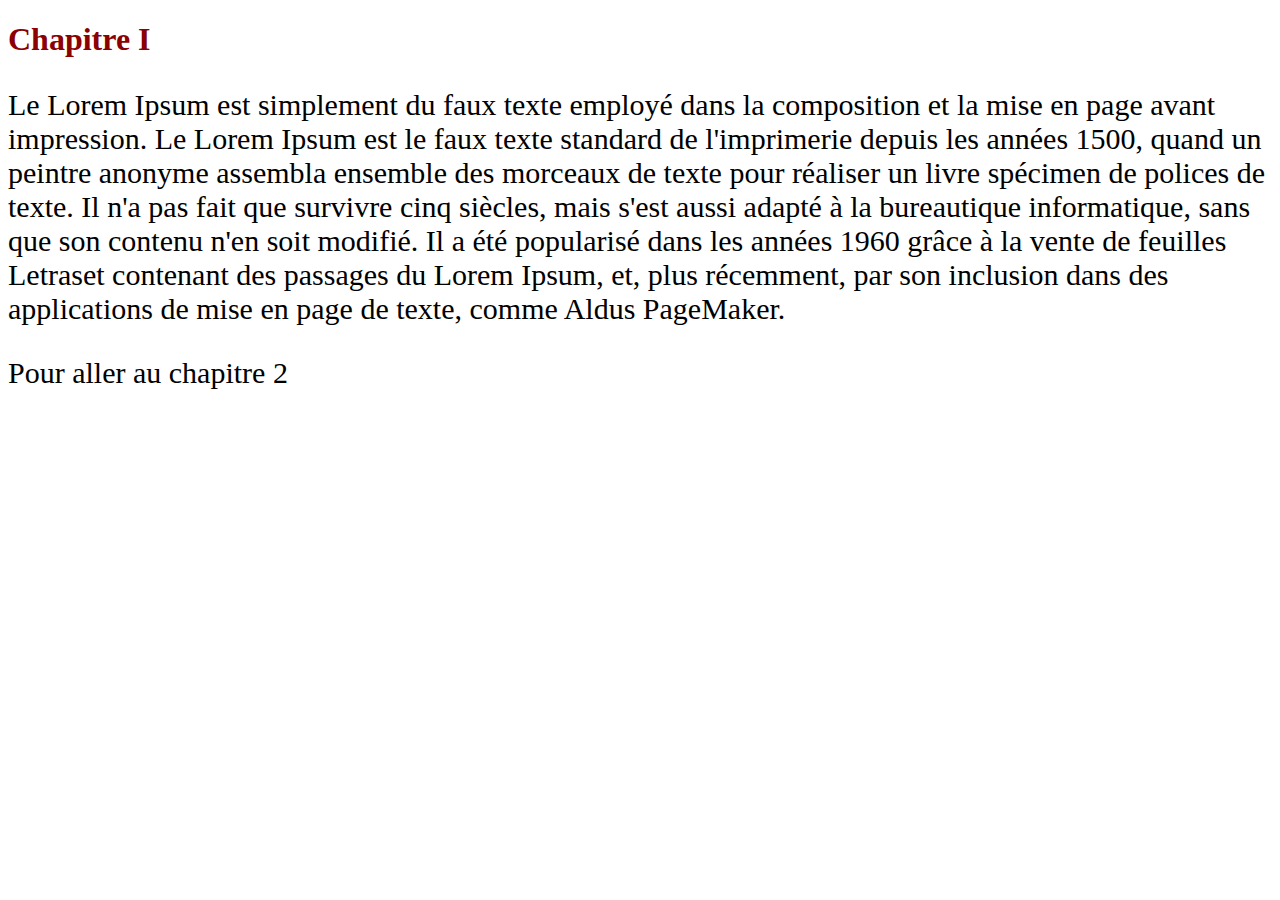
<file: index.html>
<!doctype html>
<html lang="fr">
 <head>
     <title>Premier pas avec Git</title>
     <meta charset="utf-8">
     <link rel="stylesheet" href="styles/gitTest.css" />
 </head>
 <body>
   <h1>Chapitre I</h1>
     <p>Le Lorem Ipsum est simplement du faux texte employé dans la composition et la mise en page avant impression. Le Lorem Ipsum est le faux texte standard de l'imprimerie depuis les années 1500, quand un peintre anonyme assembla ensemble des morceaux de texte pour réaliser un livre spécimen de polices de texte. Il n'a pas fait que survivre cinq siècles, mais s'est aussi adapté à la bureautique informatique, sans que son contenu n'en soit modifié. Il a été popularisé dans les années 1960 grâce à la vente de feuilles Letraset contenant des passages du Lorem Ipsum, et, plus récemment, par son inclusion dans des applications de mise en page de texte, comme Aldus PageMaker.</p>
     <p>Pour aller au <a link ref="chapitre 2">chapitre 2</a></p>
  </body>
</html>
</file>
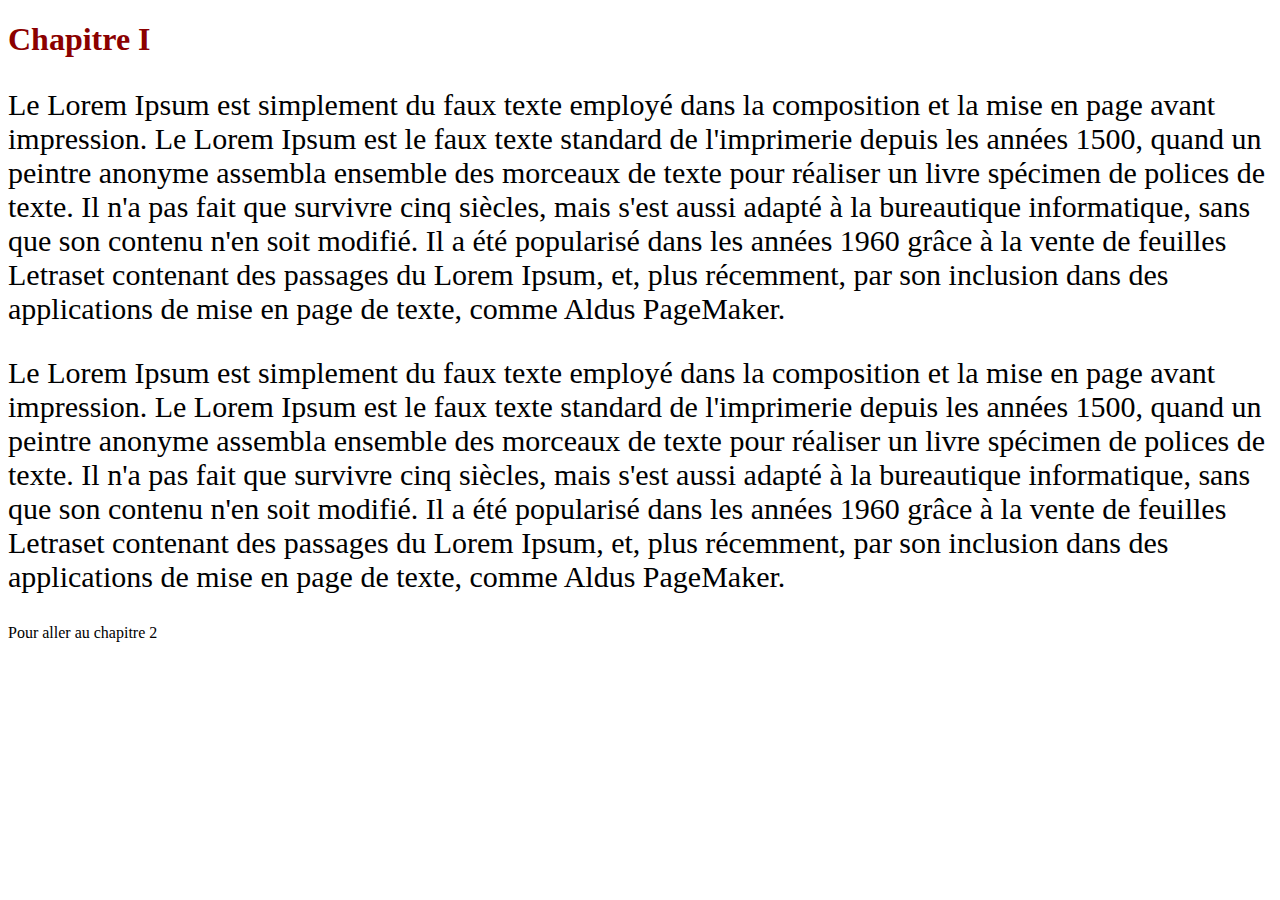
<file: chapter1.html>
<!doctype html>
<html lang="fr">
 <head>
     <title>Premier pas avec Git</title>
     <meta charset="utf-8">
     <link rel="stylesheet" href="styles/gitTest.css" />
 </head>
 <body>
   <h1>Chapitre I</h1>
     <p>Le Lorem Ipsum est simplement du faux texte employé dans la composition et la mise en page avant impression. Le Lorem Ipsum est le faux texte standard de l'imprimerie depuis les années 1500, quand un peintre anonyme assembla ensemble des morceaux de texte pour réaliser un livre spécimen de polices de texte. Il n'a pas fait que survivre cinq siècles, mais s'est aussi adapté à la bureautique informatique, sans que son contenu n'en soit modifié. Il a été popularisé dans les années 1960 grâce à la vente de feuilles Letraset contenant des passages du Lorem Ipsum, et, plus récemment, par son inclusion dans des applications de mise en page de texte, comme Aldus PageMaker.</p>
     <p>Le Lorem Ipsum est simplement du faux texte employé dans la composition et la mise en page avant impression. Le Lorem Ipsum est le faux texte standard de l'imprimerie depuis les années 1500, quand un peintre anonyme assembla ensemble des morceaux de texte pour réaliser un livre spécimen de polices de texte. Il n'a pas fait que survivre cinq siècles, mais s'est aussi adapté à la bureautique informatique, sans que son contenu n'en soit modifié. Il a été popularisé dans les années 1960 grâce à la vente de feuilles Letraset contenant des passages du Lorem Ipsum, et, plus récemment, par son inclusion dans des applications de mise en page de texte, comme Aldus PageMaker.</p>
     <a link ref="chapter2.html">Pour aller au chapitre 2</a>
  </body>
</html>
</file>
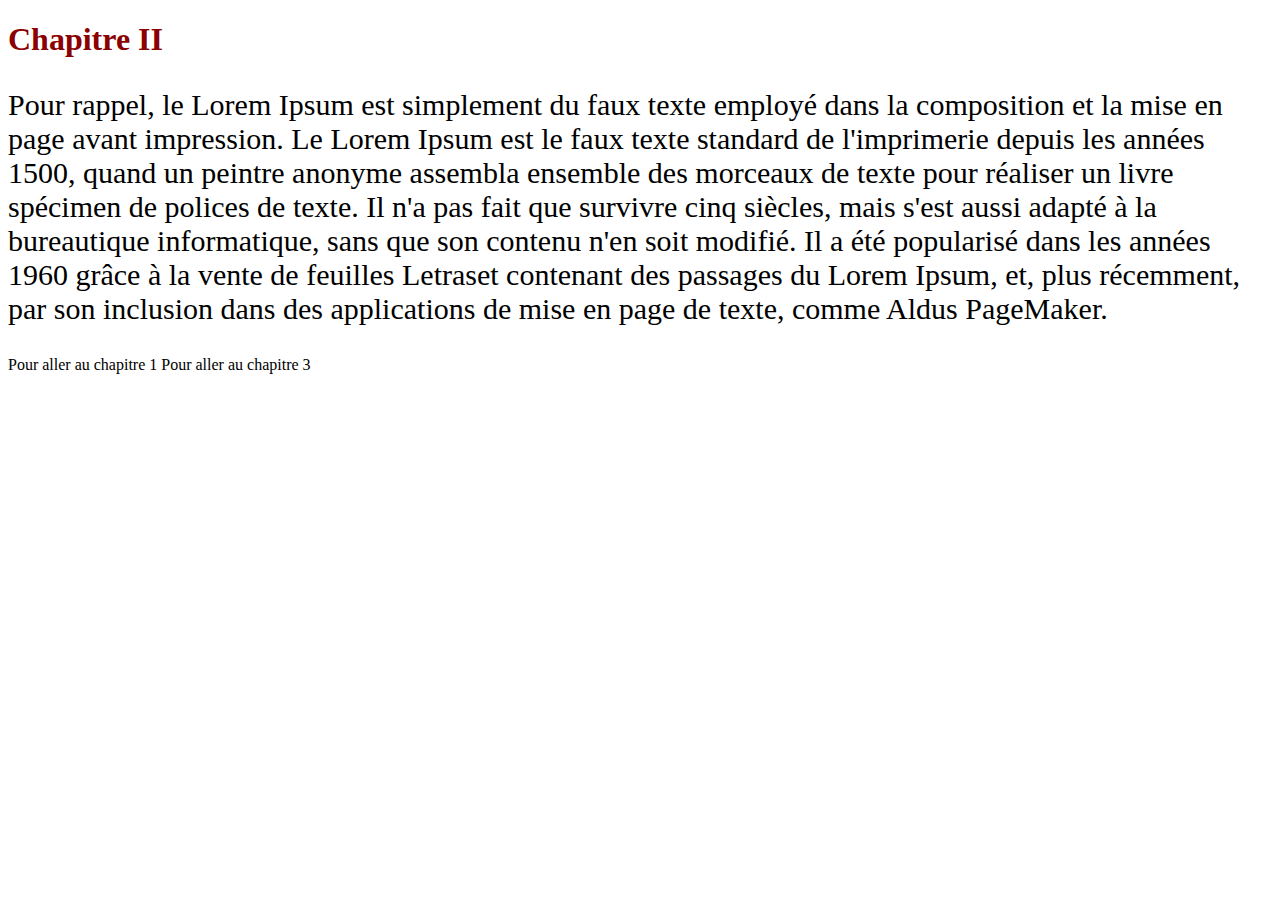
<file: chapter2.html>
<!doctype html>
<html lang="fr">
 <head>
     <title>Premier pas avec Git</title>
     <meta charset="utf-8">
     <link rel="stylesheet" href="styles/gitTest.css" />
 </head>
 <body>
   <h1>Chapitre II</h1>
     <p>Pour rappel, le Lorem Ipsum est simplement du faux texte employé dans la composition et la mise en page avant impression. Le Lorem Ipsum est le faux texte standard de l'imprimerie depuis les années 1500, quand un peintre anonyme assembla ensemble des morceaux de texte pour réaliser un livre spécimen de polices de texte. Il n'a pas fait que survivre cinq siècles, mais s'est aussi adapté à la bureautique informatique, sans que son contenu n'en soit modifié. Il a été popularisé dans les années 1960 grâce à la vente de feuilles Letraset contenant des passages du Lorem Ipsum, et, plus récemment, par son inclusion dans des applications de mise en page de texte, comme Aldus PageMaker.</p>
     <a link ref="chapter1.html">Pour aller au chapitre 1</a>
     <a link ref="chapter3.html">Pour aller au chapitre 3</a>
  </body>
</html>
</file>
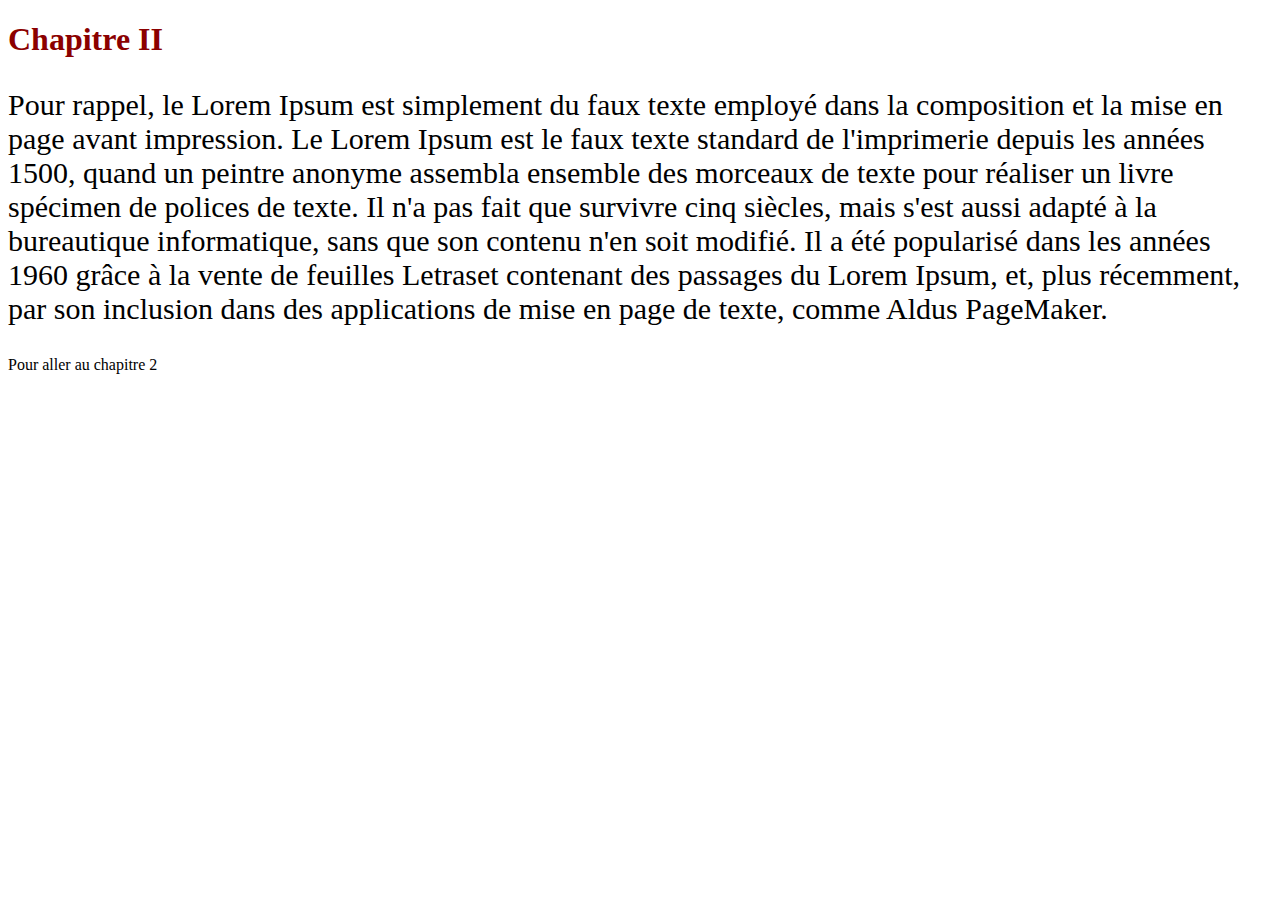
<file: chapter3.html>
<!doctype html>
<html lang="fr">
 <head>
     <title>Premier pas avec Git</title>
     <meta charset="utf-8">
     <link rel="stylesheet" href="styles/gitTest.css" />
 </head>
 <body>
   <h1>Chapitre II</h1>
     <p>Pour rappel, le Lorem Ipsum est simplement du faux texte employé dans la composition et la mise en page avant impression. Le Lorem Ipsum est le faux texte standard de l'imprimerie depuis les années 1500, quand un peintre anonyme assembla ensemble des morceaux de texte pour réaliser un livre spécimen de polices de texte. Il n'a pas fait que survivre cinq siècles, mais s'est aussi adapté à la bureautique informatique, sans que son contenu n'en soit modifié. Il a été popularisé dans les années 1960 grâce à la vente de feuilles Letraset contenant des passages du Lorem Ipsum, et, plus récemment, par son inclusion dans des applications de mise en page de texte, comme Aldus PageMaker.</p>
     <a link ref="chapter2.html">Pour aller au chapitre 2</a>
  </body>
</html>
</file>
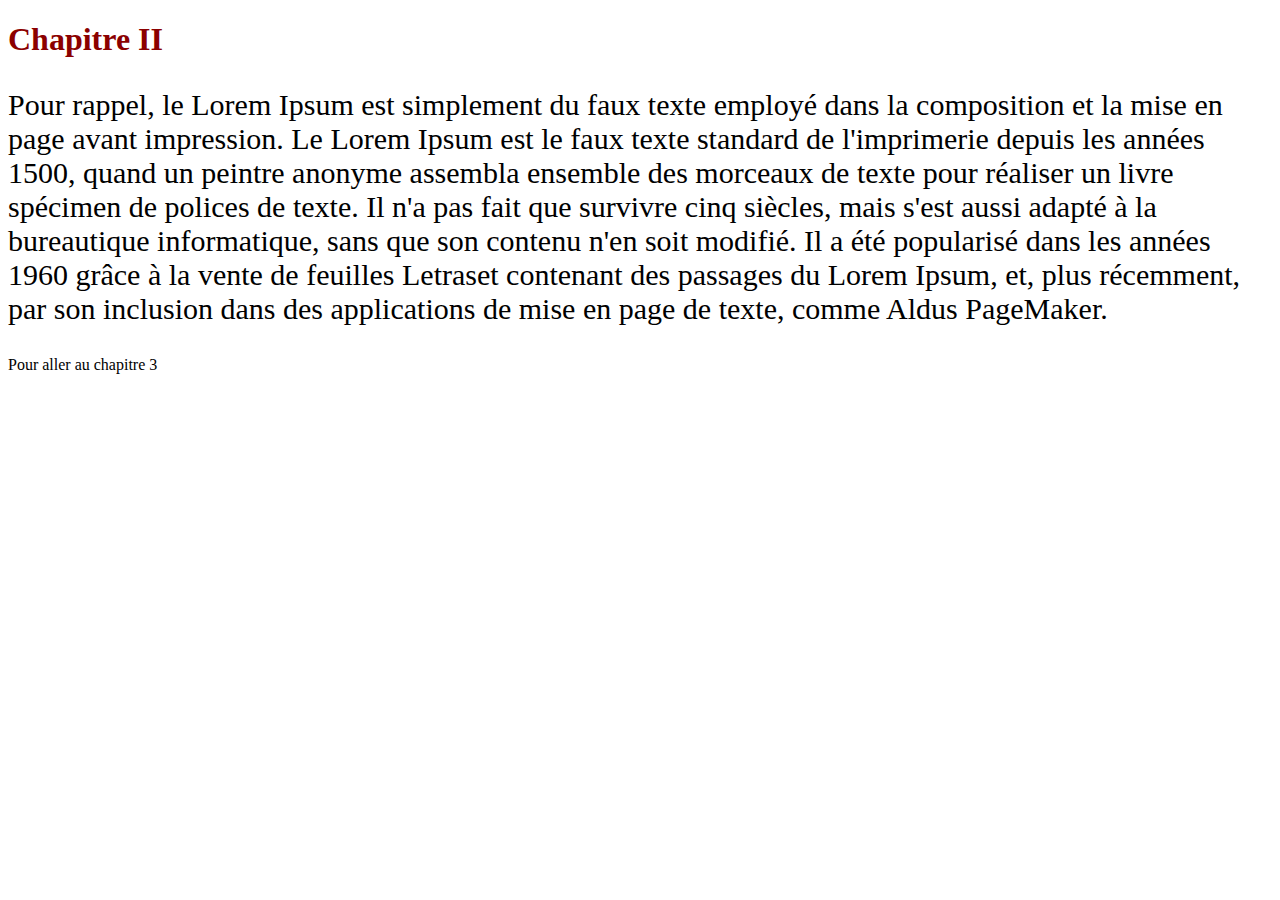
<file: chapter5.html>
<!doctype html>
<html lang="fr">
 <head>
     <title>Premier pas avec Git</title>
     <meta charset="utf-8">
     <link rel="stylesheet" href="styles/gitTest.css" />
 </head>
 <body>
   <h1>Chapitre II</h1>
     <p>Pour rappel, le Lorem Ipsum est simplement du faux texte employé dans la composition et la mise en page avant impression. Le Lorem Ipsum est le faux texte standard de l'imprimerie depuis les années 1500, quand un peintre anonyme assembla ensemble des morceaux de texte pour réaliser un livre spécimen de polices de texte. Il n'a pas fait que survivre cinq siècles, mais s'est aussi adapté à la bureautique informatique, sans que son contenu n'en soit modifié. Il a été popularisé dans les années 1960 grâce à la vente de feuilles Letraset contenant des passages du Lorem Ipsum, et, plus récemment, par son inclusion dans des applications de mise en page de texte, comme Aldus PageMaker.</p>
     <a link ref="chapter3.html">Pour aller au chapitre 3</a>
  </body>
</html>
</file>
<file: styles/gitTest.css>
h1 {
    color: darkred
}

p {
    font-size: 30px
}
</file>
